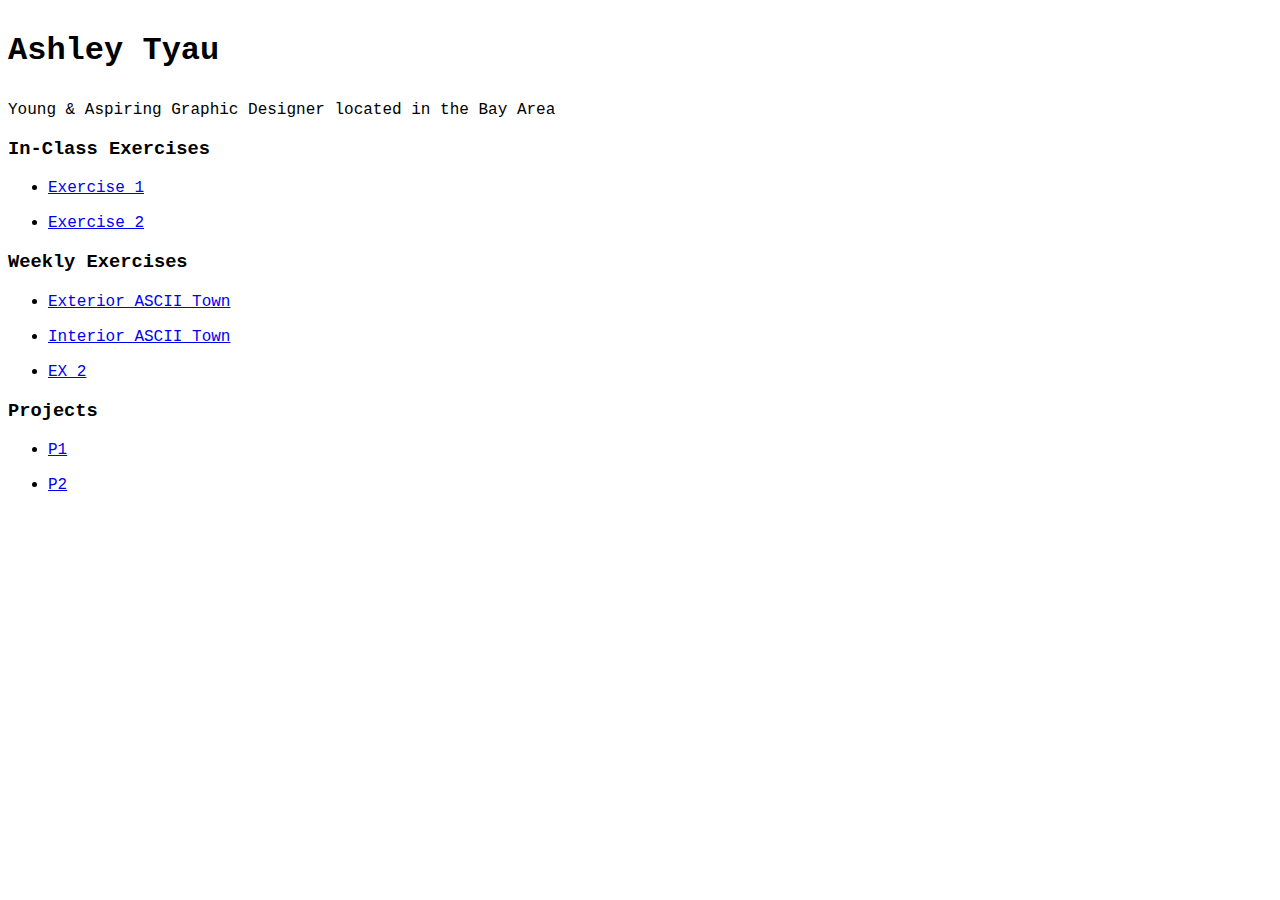
<file: Index/index.html>
<!DOCTYPE html>
<html>

<head>
  <title>Ashley's Interactive 1 Site</title>
  <meta charset="utf-8" />
</head>

</div>
<div id="desktop">


  <body>
    <!-- this is where my code is-->
    <div id="container">

      <!-- about me-->
      <h1>
        <p style="font-family:courier;">Ashley Tyau
      </h1>
      </p>
      <p style="font-family:courier;">Young & Aspiring Graphic Designer located in the Bay Area</p>

      <!-- my work -->
      <div id="exercises">
        <h3>
          <p style="font-family:courier;"> In-Class Exercises </p>
        </h3>
        <ul>
          <li><a href="#">
              <p style="font-family:courier;">Exercise 1</p>
            </a></li>
          <li><a href="#">
              <p style="font-family:courier;">Exercise 2</p>
            </a></li>
        </ul>
      </div>

      <div id="weekly-exercises">
        <h3>
          <p style="font-family:courier;">Weekly Exercises </p>
        </h3>
        <ul>
          <li><a href="ASCII-TOWN/...html">
              <p style="font-family:courier;">Exterior ASCII Town</p>
            </a></li>
          <li><a href="ASCII-TOWN/...html">
              <p style="font-family:courier;">Interior ASCII Town</p>
            </a></li>
          <li><a href="#">
              <p style="font-family:courier;">EX 2</p>
            </a></li>
        </ul>
      </div>

      <div id="projects">
        <h3>
          <p style="font-family:courier;">Projects </p>
        </h3>
        <ul>
          <li><a href="#">
              <p style="font-family:courier;">P1 </p>
            </a></li>
          <li><a href="#">
              <p style="font-family:courier;">P2 </p>
            </a></li>
        </ul>
      </div>
    </div>

  </body>

</html>
</file>
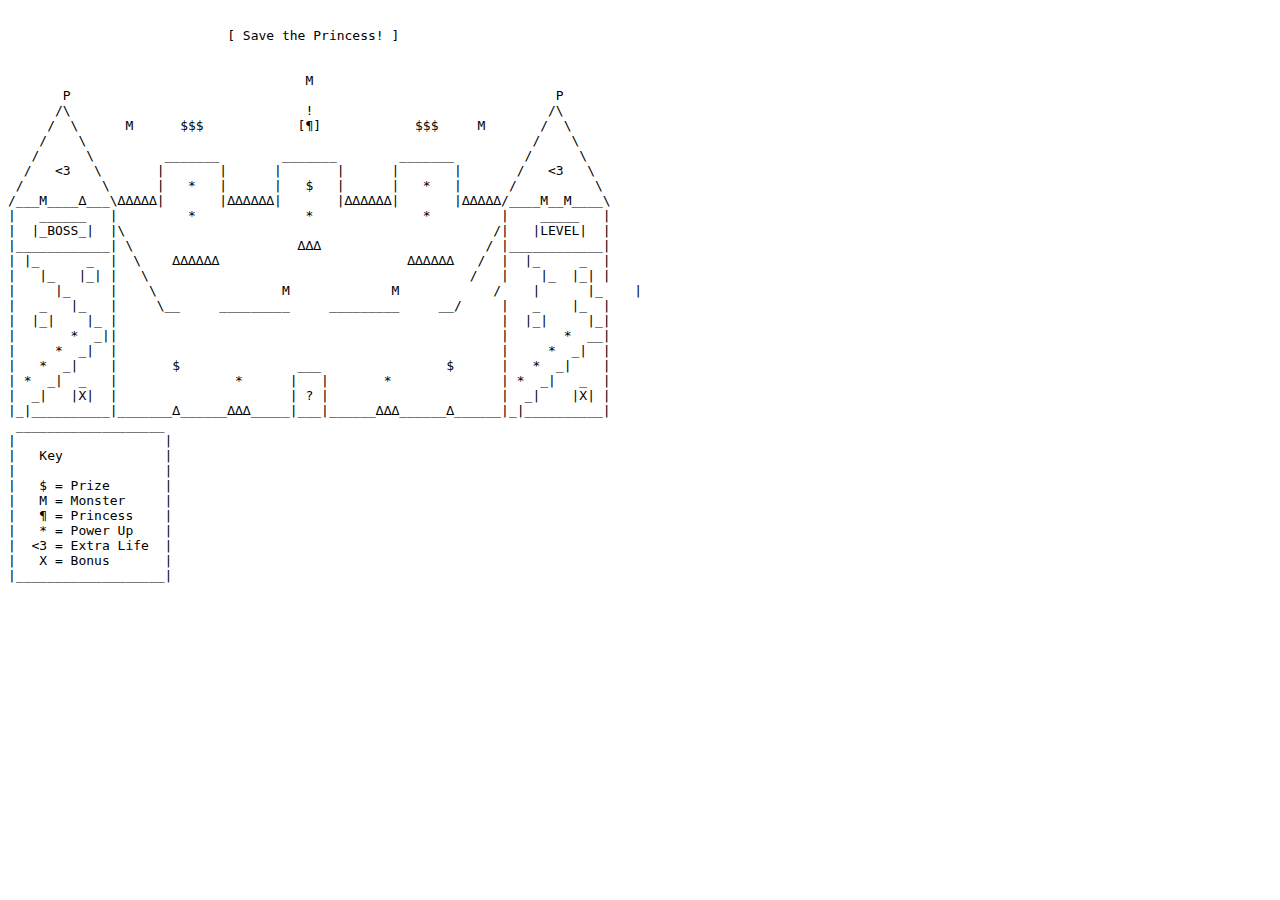
<file: ASCII-town/interior-ashleytyau.html>
<!DOCTYPE html>
<html>
<head>
        <title>ASCII Town: Ashley Tyau</title>
</head>
<body>
<pre>

                            [ Save the Princess! ]

                      
                                      M
       P                                                              P
      /\                              !                              /\
     /  \      M      $$$            [¶]            $$$     M       /  \
    /    \                                                         /    \
   /      \         _______        _______        _______         /      \
  /   <3   \       |       |      |       |      |       |       /   <3   \
 /          \      |   *   |      |   $   |      |   *   |      /          \
/___M____∆___\∆∆∆∆∆|       |∆∆∆∆∆∆|       |∆∆∆∆∆∆|       |∆∆∆∆∆/____M__M____\  
|   ______   |         *              *              *         |    _____   |
|  |_BOSS_|  |\                                               /|   |LEVEL|  |
|____________| \                     ∆∆∆                     / |____________|
| |_      _  |  \    ∆∆∆∆∆∆                        ∆∆∆∆∆∆   /  |  |_     _  |
|   |_   |_| |   \                                         /   |    |_  |_| |
|     |_     | 	  \	           M             M            /    |      |_    |
|   _   |_   |     \__     _________     _________     __/     |   _    |_  |
|  |_|    |_ |                                                 |  |_|     |_|
|       *  _||                                                 |       *  __|
|     *  _|  |                                                 |     *  _|  |
|   *  _|    |       $               ___                $      |   *  _|    |
| *  _|  _   |               *      |   |       *              | *  _|   _  |
|  _|   |X|  |                      | ? |                      |  _|    |X| |
|_|__________|_______∆______∆∆∆_____|___|______∆∆∆______∆______|_|__________|
 ___________________
|                   |
|   Key             |
|                   |
|   $ = Prize       |
|   M = Monster     |
|   ¶ = Princess    |
|   * = Power Up    |
|  <3 = Extra Life  |
|   X = Bonus       |
|___________________|


</pre>
</body>
</html>
</file>
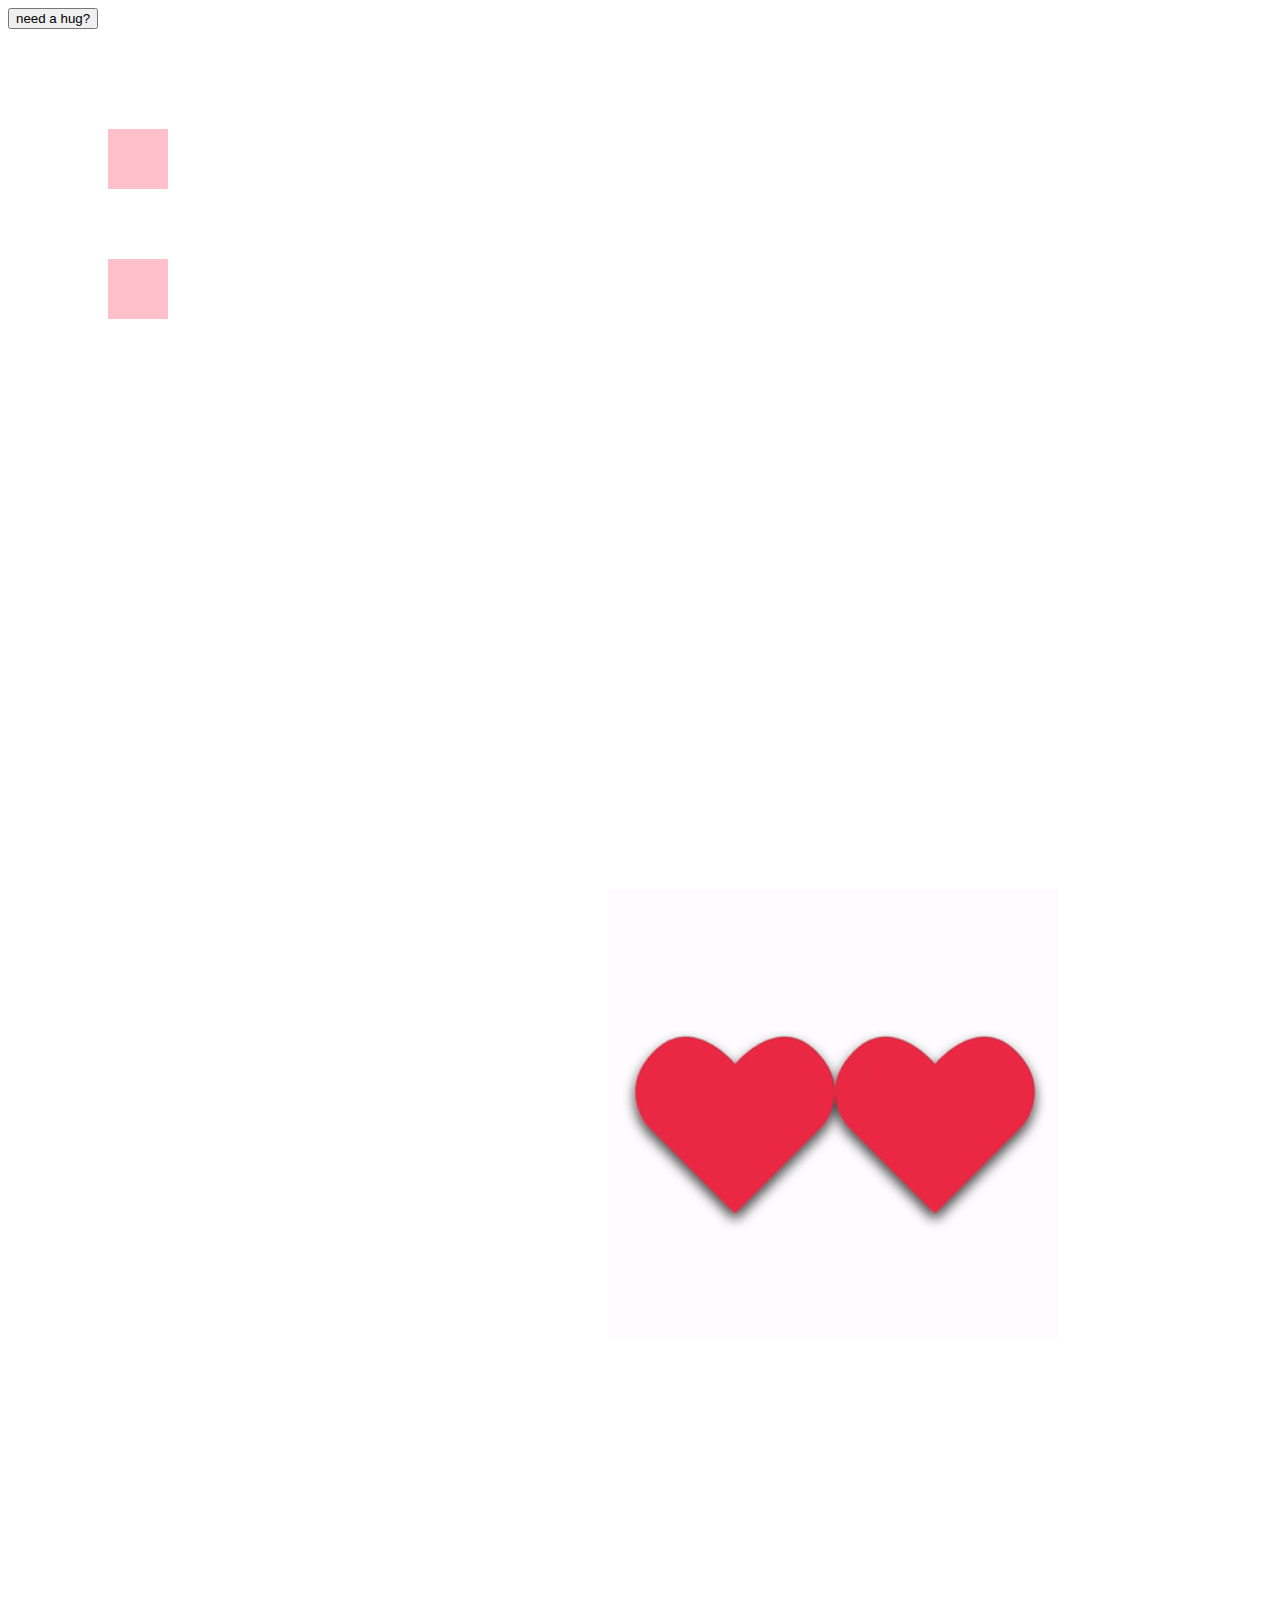
<file: Hug/Sensory.html>
<!DOCTYPE html>
<html>

<head>
    <title>Sensory</title>
    <!-- Set the viewport -->
    <meta name="viewport" content="width=device-width, initial-scale=1.0">
    <!-- Link CSS stylesheet -->
    <link rel="stylesheet" href="css/Sensory.css" />
</head>

<body>
    <button onclick="typeWriter()">need a hug?</button>

    <p id="button"></p>

    <script>
        var i = 0;
        var txt = 'scroll down';
        var speed = 50;

        function typeWriter() {
            if (i < txt.length) {
                document.getElementById("button").innerHTML += txt.charAt(i);
                i++;
                setTimeout(typeWriter, speed);
            }
        }
    </script>
    <div class="outer-shape">
        <div class="inner-shape"></div>
    </div>
    <div class="outer-shape">
        <div class="inner-shape"></div>
    </div>

    <div class="img">
        <img src="twohearts.gif" alt="hearthug" style="width:450px;height:450px;">
    </div class="img">

    </div class="question">


</body>



</div>

</div>
</file>
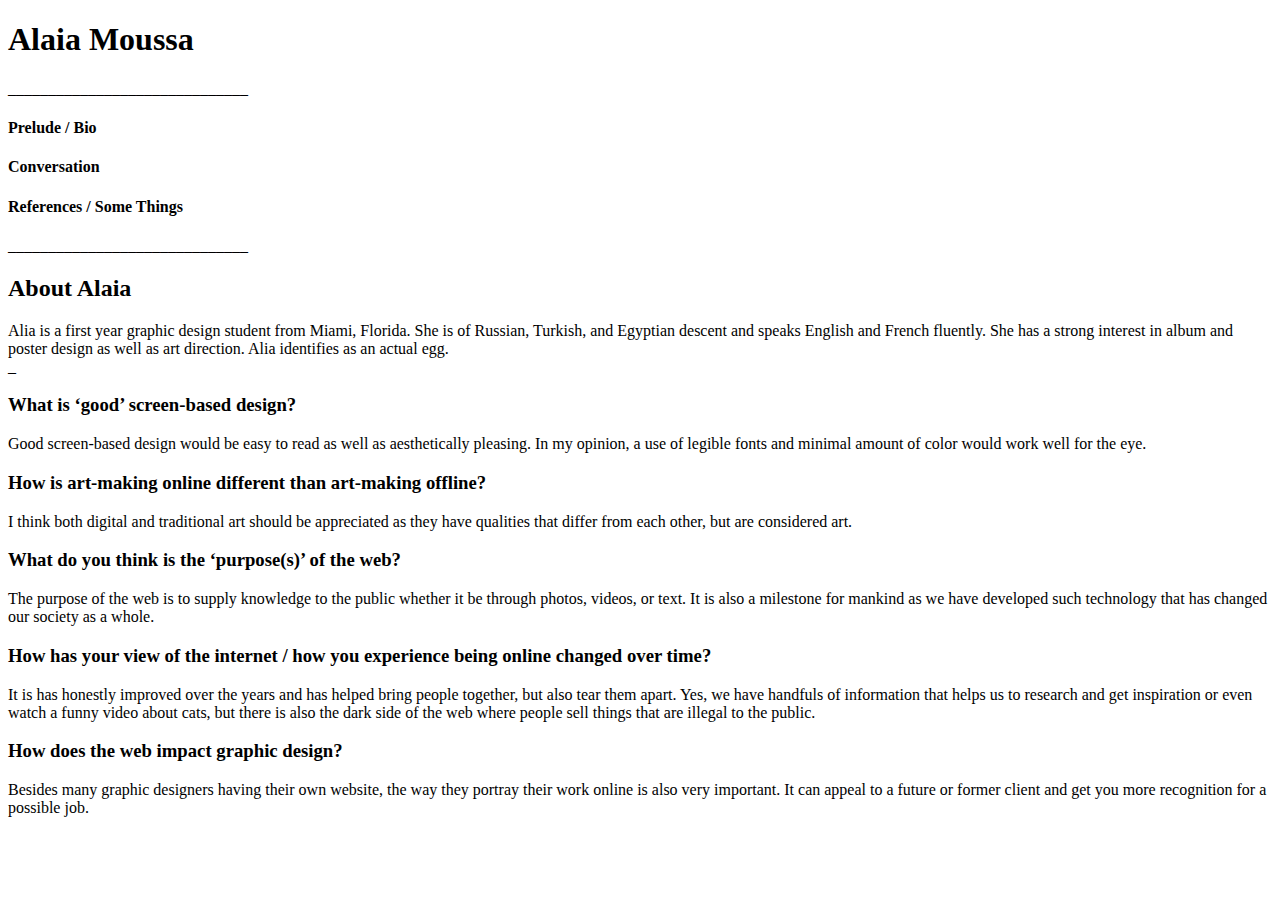
<file: Interview/interview.html>
<!DOCTYPE html>
<html>

<head>
  <title>Interview in HTML</title>
  <meta charset="utf-8">
</head>

<h1>Alaia Moussa</h1>
______________________________

<h4>Prelude / Bio</h4>
<h4>Conversation</h4>
<h4>References / Some Things</h4>
______________________________
<h2>About Alaia</h2>


<div class=max-width: 650px; .container}>


  <body>

    Alia is a first year graphic design student from Miami, Florida. She is of Russian, Turkish, and Egyptian descent
    and speaks English and French fluently. She has a strong interest in album and poster design as well as art
    direction. Alia identifies as an actual egg.
    <div>
      _
      <h3> What is ‘good’ screen-based design?
      </h3>
      Good screen-based design would be easy to read as well as aesthetically pleasing. In my opinion, a use of legible
      fonts and minimal amount of color would work well for the eye.
    </div>

    <div>
      <h3> How is art-making online different than art-making offline?
      </h3>
      I think both digital and traditional art should be appreciated as they have qualities that differ from each
      other, but are considered art.
    </div>

    <div>
      <h3> What do you think is the ‘purpose(s)’ of the web?
      </h3>
      The purpose of the web is to supply knowledge to the public whether it be through photos, videos, or text. It is
      also a milestone for mankind as we have developed such technology that has changed our society as a whole.
    </div>

    <div>
      <h3> How has your view of the internet / how you experience being online changed over time?
      </h3>
      It is has honestly improved over the years and has helped bring people together, but also tear them apart. Yes,
      we have handfuls of information that helps us to research and get inspiration or even watch a funny video about
      cats, but there is also the dark side of the web where people sell things that are illegal to the public.

    </div>

    <div>
      <h3> How does the web impact graphic design?
      </h3>
      Besides many graphic designers having their own website, the way they portray their work online is also very
      important. It can appeal to a future or former client and get you more recognition for a possible job.
</file>
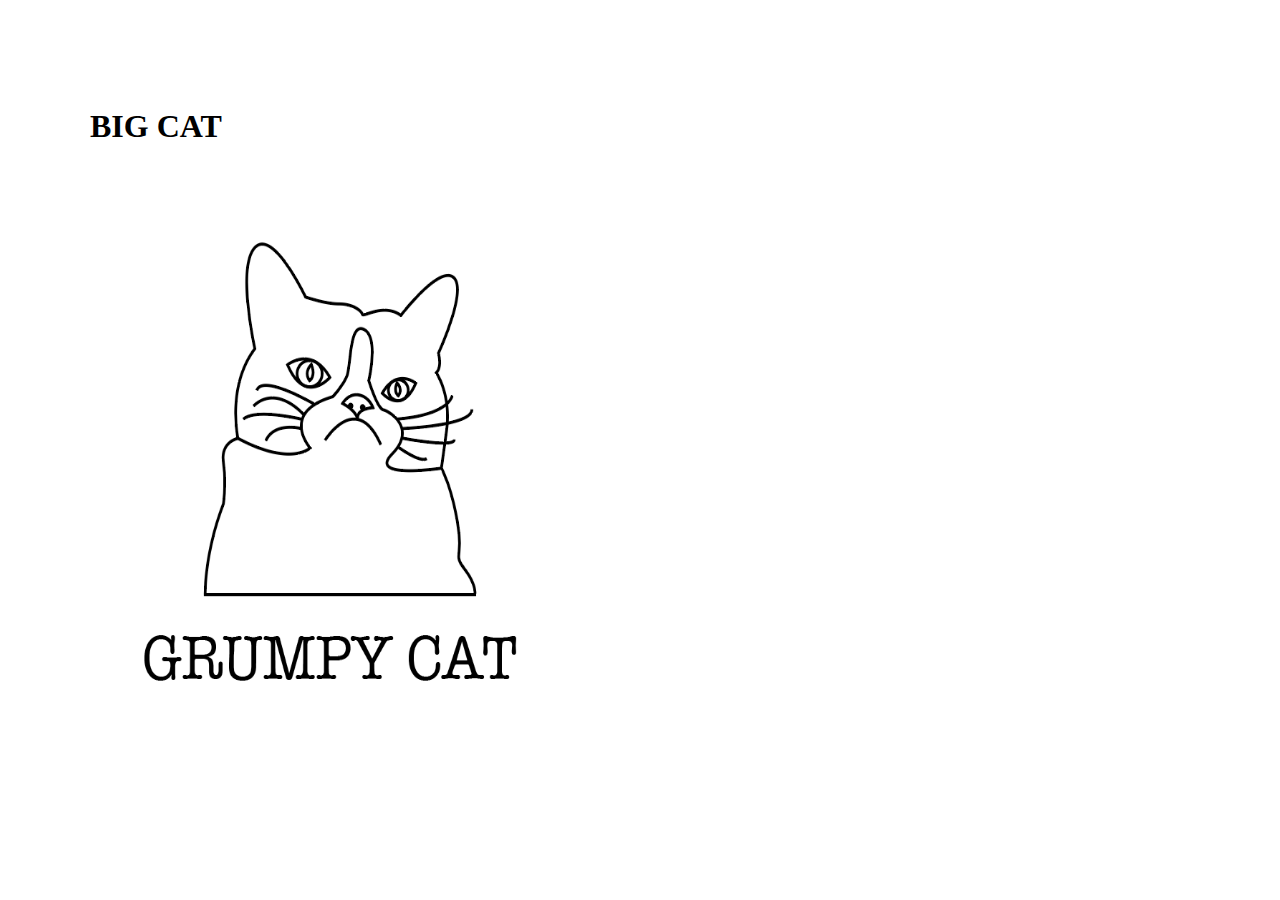
<file: multiples/multiples.html>
<!DOCTYPE html>
    <html>
    <head>
        <title>MULTIPLES</title>
        <!-- Set the viewport -->
        <meta name="viewport" content="width=device-width, initial-scale=1.0">
        <!-- Link CSS stylesheet -->
        <link rel="stylesheet" href="css/multiples.css" />
    </head>
    <body>
        <!-- show by default -->
        <div id="desktop">
                
<h1>BIG CAT</h1>

<img src="grumpycat.jpg" alt="Grumpy CAT" style="width:500px;height:500px;">

        </div>
        <div id="desktop">
            
        </div>

        <!-- show on tablet -->
        <div id="tablet">
                <h2>Medium Cat</h2>
                <img src="meow.jpg" alt="meow cat" style="width:350px;height:250px;">
                
        </div>
        <!-- show on mobile -->
        <div id="mobile">
                <h3>shmol cat</h3>
                <img src="cat.jpg" alt="CAT" style="width:100px;height:100px;">
 
        </div>
        <!-- show on print -->
        <div id="print">
                <h1>Multiples</h1>
                <h2>Cat</h2>
                <p style="font-family:courier;">Definition: a well-known feline house pet that has soft fur, purrs when given attention, and loves catching rodents.</p>

        </div>
    </body>
    </html>
</file>
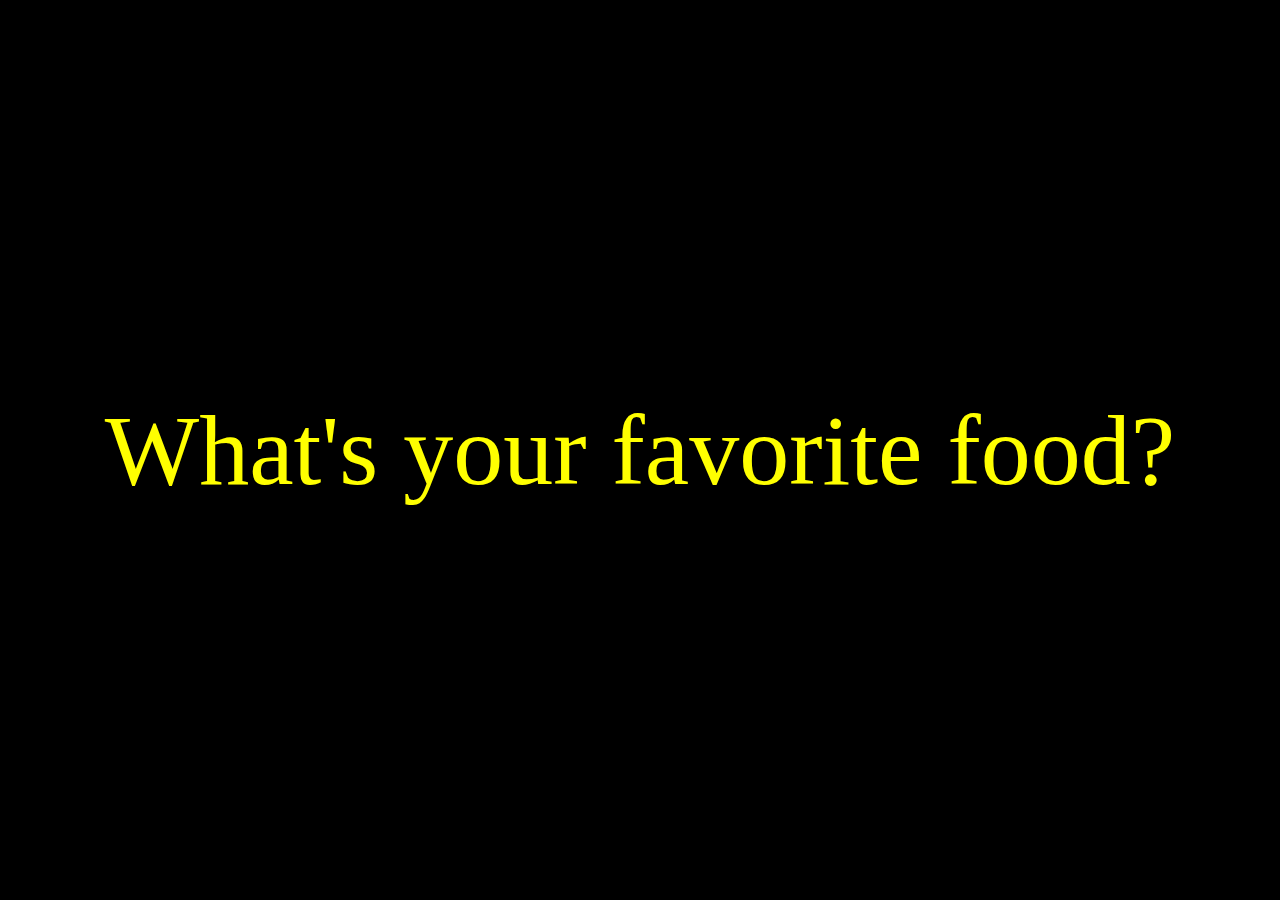
<file: question-answer/question-answer.html>
<!DOCTYPE html>
<html>

<head>
    <title>Secret Answer</title>
    <!-- Set the viewport -->
    <meta name="viewport" content="width=device-width, initial-scale=1.0">
    <!-- Link CSS stylesheet -->
    <link rel="stylesheet" href="css/question-answer.css" />
</head>

<body>
    <!-- show by default -->
    <div id="question">
        What's your favorite food?
    </div>
    <!-- show when screen is smaller -->
    <div id="answer">
        c h e e s y p o t a t o s
    </div>
</body>

</html>
</file>
<file: Hug/css/Sensory.css>
.img {
    margin: 600px;
}

.question {
    margin: 200px;
    font-size: 35px;
    color: pink
}

.outer-shape {
    width: 30px;
    height: 30px;
    margin: 100px;
    background: orange;
}

.inner-shape {
    height: 60px;
    width: 60px;
    background: pink;
}

.outer-shape:hover>.inner-shape {
    background: red
}


h1:hover {
    color: red
}
</file>
<file: multiples/css/multiples.css>
* {
    margin: 30px;
    padding: 0px;
    box-sizing: border-box;
}
body {
    background:  white;
}
#desktop {
    display: inline;
    color: black;
}
#tablet,
#mobile,
#print {
    display: none;
}
/* tablet */
@media (min-width: 670px) and (max-width: 1024px) {
    body {
        background: white;
    }
    #tablet {
        display: inline;
        color: black;
    }
    #desktop,
    #mobile,
    #print {
        display: none;
    }
}
/* mobile */
@media (max-width: 670px) {
    body {
        background: white;
    }
    #mobile {
        display: inline;
        color: black;
    }
    #desktop,
    #tablet,
    #print {
        display: none;
    }
}
/* print */
@media print {
    body {
        background: white;
    }
    #print {
        display: inline;
        color: black;
    }
    #desktop,
    #tablet,
    #mobile {
        display: none;
    }
}
</file>
<file: question-answer/css/question-answer.css>
* {
    margin: 0px;
    padding: 0px;
    box-sizing: border-box;
}

body {
    background: black;
    font-size: 100px;
}

#question {
    display: flex;
    justify-content: center;
    flex-direction: column;
    text-align: center;
    color: yellow;
    width: 100vw;
    height: 100vh;
}

#answer {
    display: none;
}

/* hidden message */
@media (max-width: 1024px) {
    body {
        background: yellow;
    }

    #answer {
        display: flex;
        justify-content: center;
        flex-direction: column;
        text-align: center;
        color: black;
        width: 100vw;
        height: 100vh;
    }

    #question {
        display: none;
    }
}
</file>
